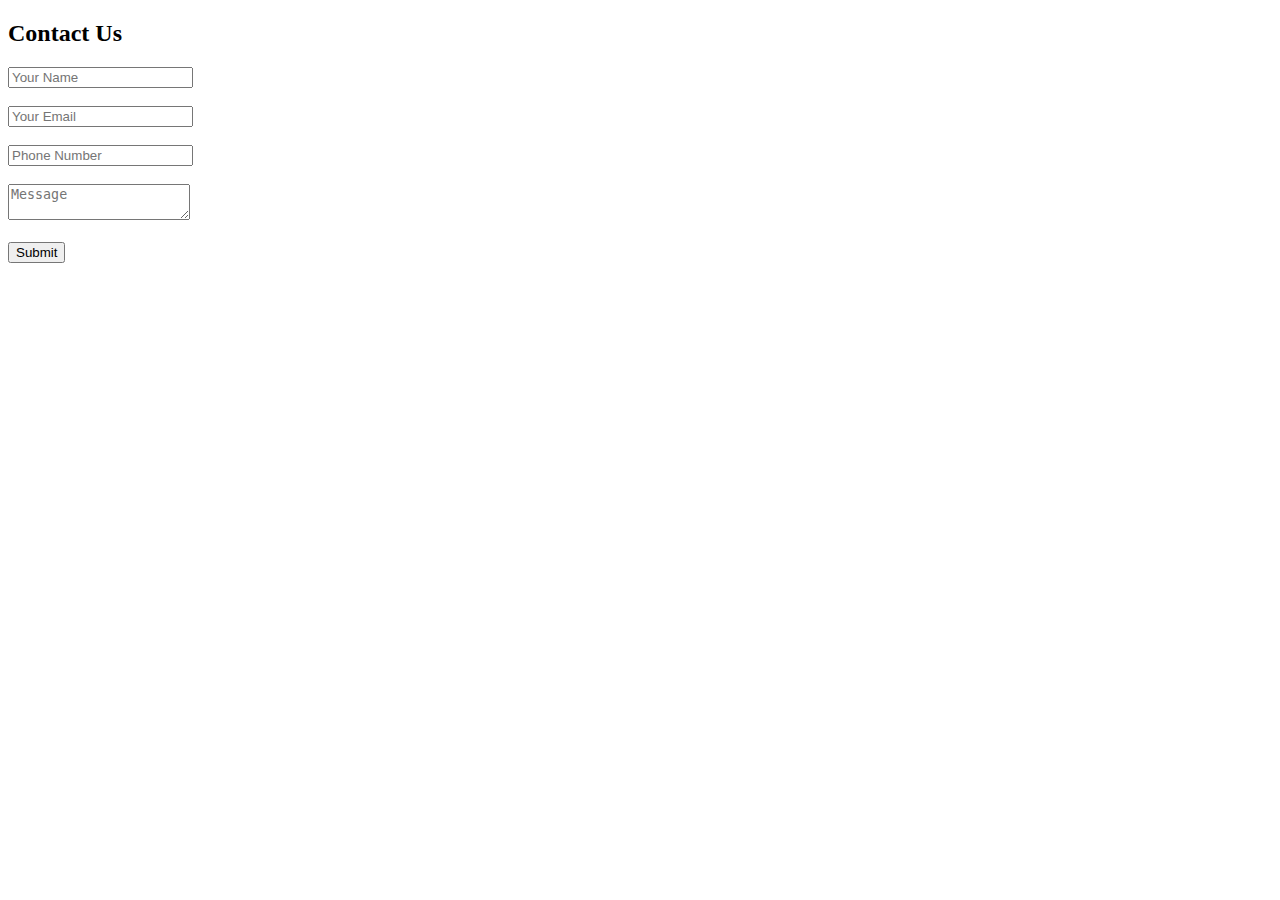
<file: test.html>
<!DOCTYPE html>
<html>
<head>
  <title>Contact Form</title>
</head>
<body>
  <h2>Contact Us</h2>
  <form id="contactForm">
    <input type="text" id="name" placeholder="Your Name" required><br><br>
    <input type="email" id="email" placeholder="Your Email" required><br><br>
    <input type="text" id="phone" placeholder="Phone Number"><br><br>
    <textarea id="message" placeholder="Message" required></textarea><br><br>
    <button type="submit">Submit</button>
  </form>

  <script>
    document.getElementById("contactForm").addEventListener("submit", function(e) {
      e.preventDefault();

      fetch("https://script.google.com/macros/s/AKfycbzA_w3ahccE8ucYToFULjL-onDNsDrllB4scykGwkQCpfzqsaMmkLoJ7IVKJI7qGxcVdw/exec", {
        method: "POST",
        mode: "no-cors", // Prevent CORS error
        headers: {
          "Content-Type": "application/json"
        },
        body: JSON.stringify({
          name: document.getElementById("name").value,
          email: document.getElementById("email").value,
          phone: document.getElementById("phone").value,
          message: document.getElementById("message").value
        })
      })
      .then(() => {
        alert("✅ Submitted successfully!");
        document.getElementById("contactForm").reset();
      })
      .catch(err => {
        alert("❌ Error occurred: " + err);
      });
    });
  </script>
</body>
</html>
</file>
